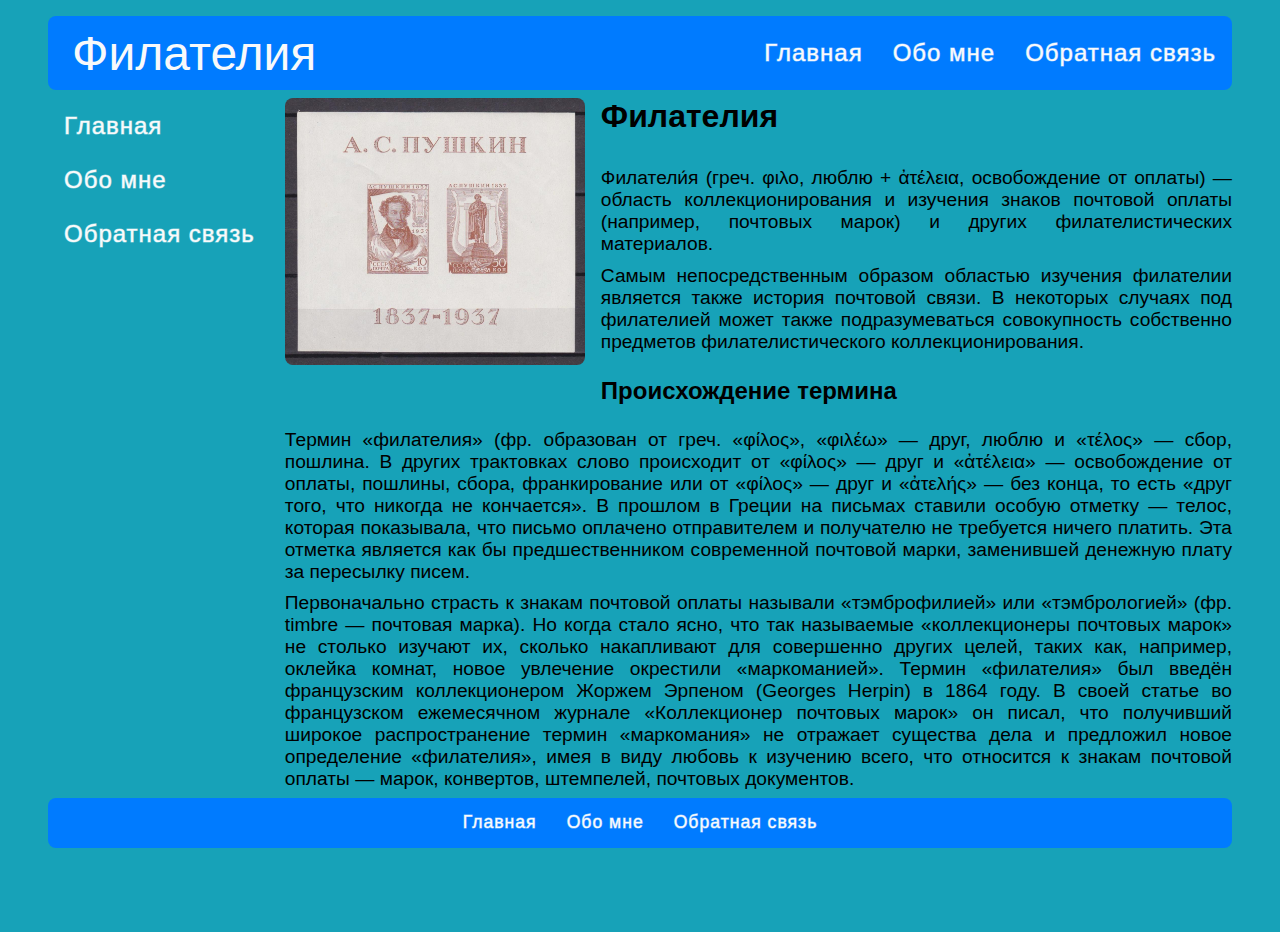
<file: index.html>
<!DOCTYPE html>
<html lang="ru">
  <head>
    <meta http-equiv="Content-Type" content="text/html; charset=utf-8">
    <title>Филателия</title>
    <meta name="viewport" content="width=device-width, initial-scale=1, shrink-to-fit=no">
    <link type="text/css" rel="stylesheet" href="style.css">
  </head>
  <body>
    <header>
      <div>
        Филателия
      </div>
      <nav>
        <ul>
          <li>
            <a href="index.html" data-text="Главная">
              Главная
            </a>
          </li>
          <li>
            <a href="about.html" data-text="Обо&nbsp;мне">
              Обо&nbsp;мне
            </a>
          </li>
          <li>
            <a href="contact.html" data-text="Обратная&nbsp;связь">
              Обратная&nbsp;связь
            </a>
          </li>
        </ul>
      </nav>
    </header>
    <main>
      <aside>
        <nav>
          <ul>
            <li>
              <a href="index.html" data-text="Главная">
                Главная
              </a>
            </li>
            <li>
              <a href="about.html" data-text="Обо&nbsp;мне">
                Обо&nbsp;мне
              </a>
            </li>
            <li>
              <a href="contact.html" data-text="Обратная&nbsp;связь">
                Обратная&nbsp;связь
              </a>
            </li>
          </ul>
        </nav>
      </aside>
      <article>
        <img src="image.jpg" alt="">
        <h1>
          Филателия
        </h1>
        <p>
          Филатели́я (греч. φιλο, люблю + ἀτέλεια, освобождение от оплаты) — область коллекционирования
          и изучения знаков почтовой оплаты (например, почтовых марок) и других филателистических материалов.
        </p>
        <p>
          Самым непосредственным образом областью изучения филателии является также история почтовой связи.
          В некоторых случаях под филателией может также подразумеваться совокупность
          собственно предметов филателистического коллекционирования.
        </p>
        <h2>
          Происхождение термина
        </h2>
        <p>
          Термин «филателия» (фр. образован от греч. «φίλος», «φιλέω» — друг, люблю и «τέλος» — сбор, пошлина.
          В других трактовках слово происходит от «φίλος» — друг и «ἀτέλεια» — освобождение от оплаты, пошлины,
          сбора, франкирование или от «φίλος» — друг и «ἀτελής» — без конца, то есть «друг того,
          что никогда не кончается». В прошлом в Греции на письмах ставили особую отметку — телос,
          которая показывала, что письмо оплачено отправителем и получателю не требуется ничего платить.
          Эта отметка является как бы предшественником современной почтовой марки,
          заменившей денежную плату за пересылку писем.
        </p>
        <p>
          Первоначально страсть к знакам почтовой оплаты называли «тэмброфилией» или «тэмбрологией»
          (фр. timbre — почтовая марка). Но когда стало ясно, что так называемые «коллекционеры почтовых марок»
          не столько изучают их, сколько накапливают для совершенно других целей, таких как, например,
          оклейка комнат, новое увлечение окрестили «маркоманией».
          Термин «филателия» был введён французским коллекционером Жоржем Эрпеном (Georges Herpin)
          в 1864 году. В своей статье во французском ежемесячном журнале «Коллекционер почтовых марок»
          он писал, что получивший широкое распространение термин «маркомания» не отражает существа дела
          и предложил новое определение «филателия», имея в виду любовь к изучению всего,
          что относится к знакам почтовой оплаты — марок, конвертов, штемпелей, почтовых документов.
        </p>
      </article>
    </main>
    <footer>
      <nav>
        <ul>
          <li>
            <a href="index.html" data-text="Главная">
              Главная
            </a>
          </li>
          <li>
            <a href="about.html" data-text="Обо&nbsp;мне">
              Обо&nbsp;мне
            </a>
          </li>
          <li>
            <a href="contact.html" data-text="Обратная&nbsp;связь">
              Обратная&nbsp;связь
            </a>
          </li>
        </ul>
      </nav>
    </footer>
  </body>
</html>
</file>
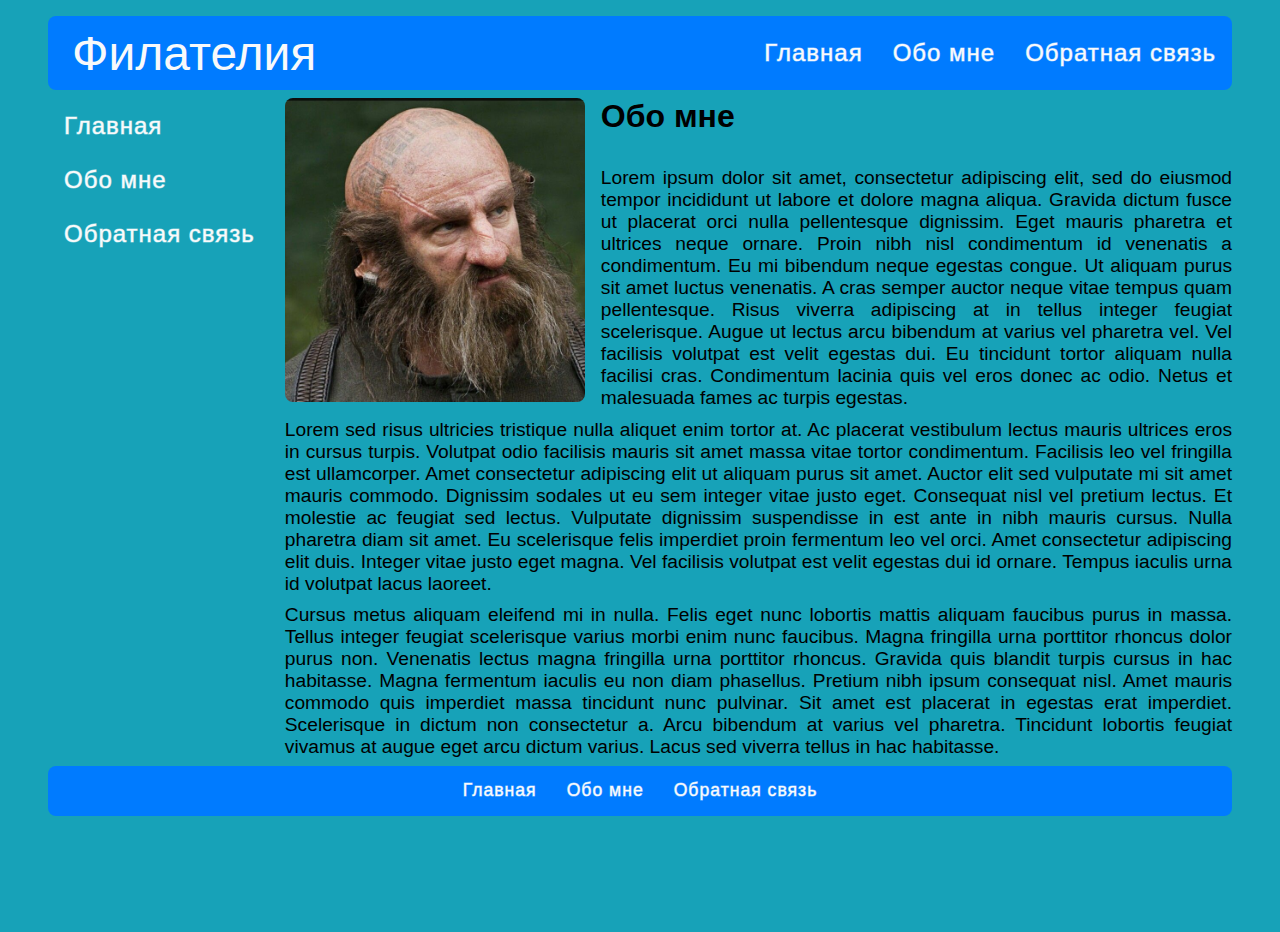
<file: about.html>
<!DOCTYPE html>
<html lang="ru">
  <head>
    <meta http-equiv="Content-Type" content="text/html; charset=utf-8">
    <title>Обо мне | Филателия</title>
    <meta name="viewport" content="width=device-width, initial-scale=1, shrink-to-fit=no">
    <link type="text/css" rel="stylesheet" href="style.css">
  </head>
  <body>
    <header>
      <div>
        Филателия
      </div>
      <nav>
        <ul>
          <li>
            <a href="index.html" data-text="Главная">
              Главная
            </a>
          </li>
          <li>
            <a href="about.html" data-text="Обо&nbsp;мне">
              Обо&nbsp;мне
            </a>
          </li>
          <li>
            <a href="contact.html" data-text="Обратная&nbsp;связь">
              Обратная&nbsp;связь
            </a>
          </li>
        </ul>
      </nav>
    </header>
    <main>
      <aside>
        <nav>
          <ul>
            <li>
              <a href="index.html" data-text="Главная">
                Главная
              </a>
            </li>
            <li>
              <a href="about.html" data-text="Обо&nbsp;мне">
                Обо&nbsp;мне
              </a>
            </li>
            <li>
              <a href="contact.html" data-text="Обратная&nbsp;связь">
                Обратная&nbsp;связь
              </a>
            </li>
          </ul>
        </nav>
      </aside>
      <article>
        <img src="photo.jpg" alt="">
        <h1>
          Обо мне
        </h1>
        <p>
          Lorem ipsum dolor sit amet, consectetur adipiscing elit, sed do eiusmod tempor incididunt ut labore et dolore magna aliqua. Gravida dictum fusce ut placerat orci nulla pellentesque dignissim. Eget mauris pharetra et ultrices neque ornare. Proin nibh nisl condimentum id venenatis a condimentum. Eu mi bibendum neque egestas congue. Ut aliquam purus sit amet luctus venenatis. A cras semper auctor neque vitae tempus quam pellentesque. Risus viverra adipiscing at in tellus integer feugiat scelerisque. Augue ut lectus arcu bibendum at varius vel pharetra vel. Vel facilisis volutpat est velit egestas dui. Eu tincidunt tortor aliquam nulla facilisi cras. Condimentum lacinia quis vel eros donec ac odio. Netus et malesuada fames ac turpis egestas.
        </p>
        <p>
          Lorem sed risus ultricies tristique nulla aliquet enim tortor at. Ac placerat vestibulum lectus mauris ultrices eros in cursus turpis. Volutpat odio facilisis mauris sit amet massa vitae tortor condimentum. Facilisis leo vel fringilla est ullamcorper. Amet consectetur adipiscing elit ut aliquam purus sit amet. Auctor elit sed vulputate mi sit amet mauris commodo. Dignissim sodales ut eu sem integer vitae justo eget. Consequat nisl vel pretium lectus. Et molestie ac feugiat sed lectus. Vulputate dignissim suspendisse in est ante in nibh mauris cursus. Nulla pharetra diam sit amet. Eu scelerisque felis imperdiet proin fermentum leo vel orci. Amet consectetur adipiscing elit duis. Integer vitae justo eget magna. Vel facilisis volutpat est velit egestas dui id ornare. Tempus iaculis urna id volutpat lacus laoreet.
        </p>
        <p>
          Cursus metus aliquam eleifend mi in nulla. Felis eget nunc lobortis mattis aliquam faucibus purus in massa. Tellus integer feugiat scelerisque varius morbi enim nunc faucibus. Magna fringilla urna porttitor rhoncus dolor purus non. Venenatis lectus magna fringilla urna porttitor rhoncus. Gravida quis blandit turpis cursus in hac habitasse. Magna fermentum iaculis eu non diam phasellus. Pretium nibh ipsum consequat nisl. Amet mauris commodo quis imperdiet massa tincidunt nunc pulvinar. Sit amet est placerat in egestas erat imperdiet. Scelerisque in dictum non consectetur a. Arcu bibendum at varius vel pharetra. Tincidunt lobortis feugiat vivamus at augue eget arcu dictum varius. Lacus sed viverra tellus in hac habitasse.
        </p>
      </article>
    </main>
    <footer>
      <nav>
        <ul>
          <li>
            <a href="index.html" data-text="Главная">
              Главная
            </a>
          </li>
          <li>
            <a href="about.html" data-text="Обо&nbsp;мне">
              Обо&nbsp;мне
            </a>
          </li>
          <li>
            <a href="contact.html" data-text="Обратная&nbsp;связь">
              Обратная&nbsp;связь
            </a>
          </li>
        </ul>
      </nav>
    </footer>
  </body>
</html>
</file>
<file: style.css>
:root {
    --blue: #007bff;
    --indigo: #6610f2;
    --purple: #6f42c1;
    --pink: #e83e8c;
    --red: #dc3545;
    --orange: #fd7e14;
    --yellow: #ffc107;
    --green: #28a745;
    --teal: #20c997;
    --cyan: #17a2b8;
    --white: #fff;
    --gray: #6c757d;
    --gray-dark: #343a40;
    --primary: #007bff;
    --secondary: #6c757d;
    --success: #28a745;
    --info: #17a2b8;
    --warning: #ffc107;
    --danger: #dc3545;
    --light: #f8f9fa;
    --dark: #343a40;
    --breakpoint-xs: 0;
    --breakpoint-sm: 576px;
    --breakpoint-md: 768px;
    --breakpoint-lg: 992px;
    --breakpoint-xl: 1200px;
    --font-family: 'Poppins', sans-serif;
}

* {
    margin: 0;
    padding: 0;
    box-sizing: border-box;
    font-family: var(--font-family);
}

html {
    display: flex;
    justify-content:  center;
    align-items: start;
}

body {
    display: flex;
    flex-direction: column;
    width: var(--breakpoint-xl);
    margin: 1em 3em;
    /*justify-content: center;*/
    align-items: center;
    min-height: 100vh;
    background: var(--cyan);
}

main {
    display: flex;
    flex-direction: row;
    justify-content: space-between;
    min-height: 600px;
    width: 100%;
    margin: .5em 0;
}

aside {
    width: 20%;
}

article {
    width: 80%;
}


header, footer {
    background: var(--blue);
    width: 100%;
    display: flex;
    flex-direction: row;
    justify-content: space-between;
    align-items: center;
    border-radius: .5em;
}

ul {
    position: relative;
    display: flex;
    flex-direction: column;
    gap: 30px;
    margin: 1em;
}

header ul, footer ul {
    flex-direction: row;
}

header div {
    font-size: 3em;
    color: var(--light);
    padding: .2em .5em;
}

footer {
    min-height: 3em;
    justify-content: center;
}

img {
    float: left;
    width: 300px;
    margin: 0 1em 1em 0;
    border-radius: .5em;
}

h1, h2 {
    margin-bottom: 1em;
}

h1 {
    font-size: 2em;
}

h2 {
    font-size: 1.5em;
}

p+h2 {
    margin-top: 1em;
}

p {
    margin-top: .5em;
    text-align: justify;
    font-size: 1.2em;
}

ul li {
    position: relative;
    list-style: none;
}

ul li a {
    position: relative;
    font-size: 1.5em;
    text-decoration: none;
    line-height: 1em;
    letter-spacing: 1px;
    color: var(--light);
    -webkit-text-stroke: 1px rgba(255, 255, 255, 0.5);
}

footer ul li a {
    font-size: 1.1em;
}

ul li a::before {
    content: attr(data-text);
    position: absolute;
    color: var(--pink);
    width: 0;
    overflow: hidden;
    border-right: 0 solid var(--pink);
    -webkit-text-stroke: 1px var(--pink);
}

header ul li a::before, aside ul li a::before {
    transition: 1s;
}

ul li a:hover::before {
    width: 100%;
    filter: drop-shadow(0 0 25px var(--pink));
    border-right: 8px solid var(--pink);
}

footer ul li a:hover::before {
    border-right: 0 solid var(--pink);
}

textarea {
    width: 100%;
    height: 10em;
    margin: 0.5em 0;
}

button {
    font-size: 1.5em;
    padding: .5em;
    background-color: var(--teal);
    border: 2px solid var(--light);
    border-radius: 1em;
}

ul.social-icons-1 {
    padding: 0;
    list-style: none;
    margin: 10px;
    display: flex;
    flex-direction: row;
}
.social-icons-1 li {
    position: relative;
    font-size: 1.5em;
}
.social-icons-1 i {
    display: flex;
    color: var(--light);
    transition: all 0.3s ease-out;
}
.social-icons-1 a:hover i {
    transform: scale(1.8);
    color: var(--clr);
    transition: all 0.3s ease-in;
}
</file>
